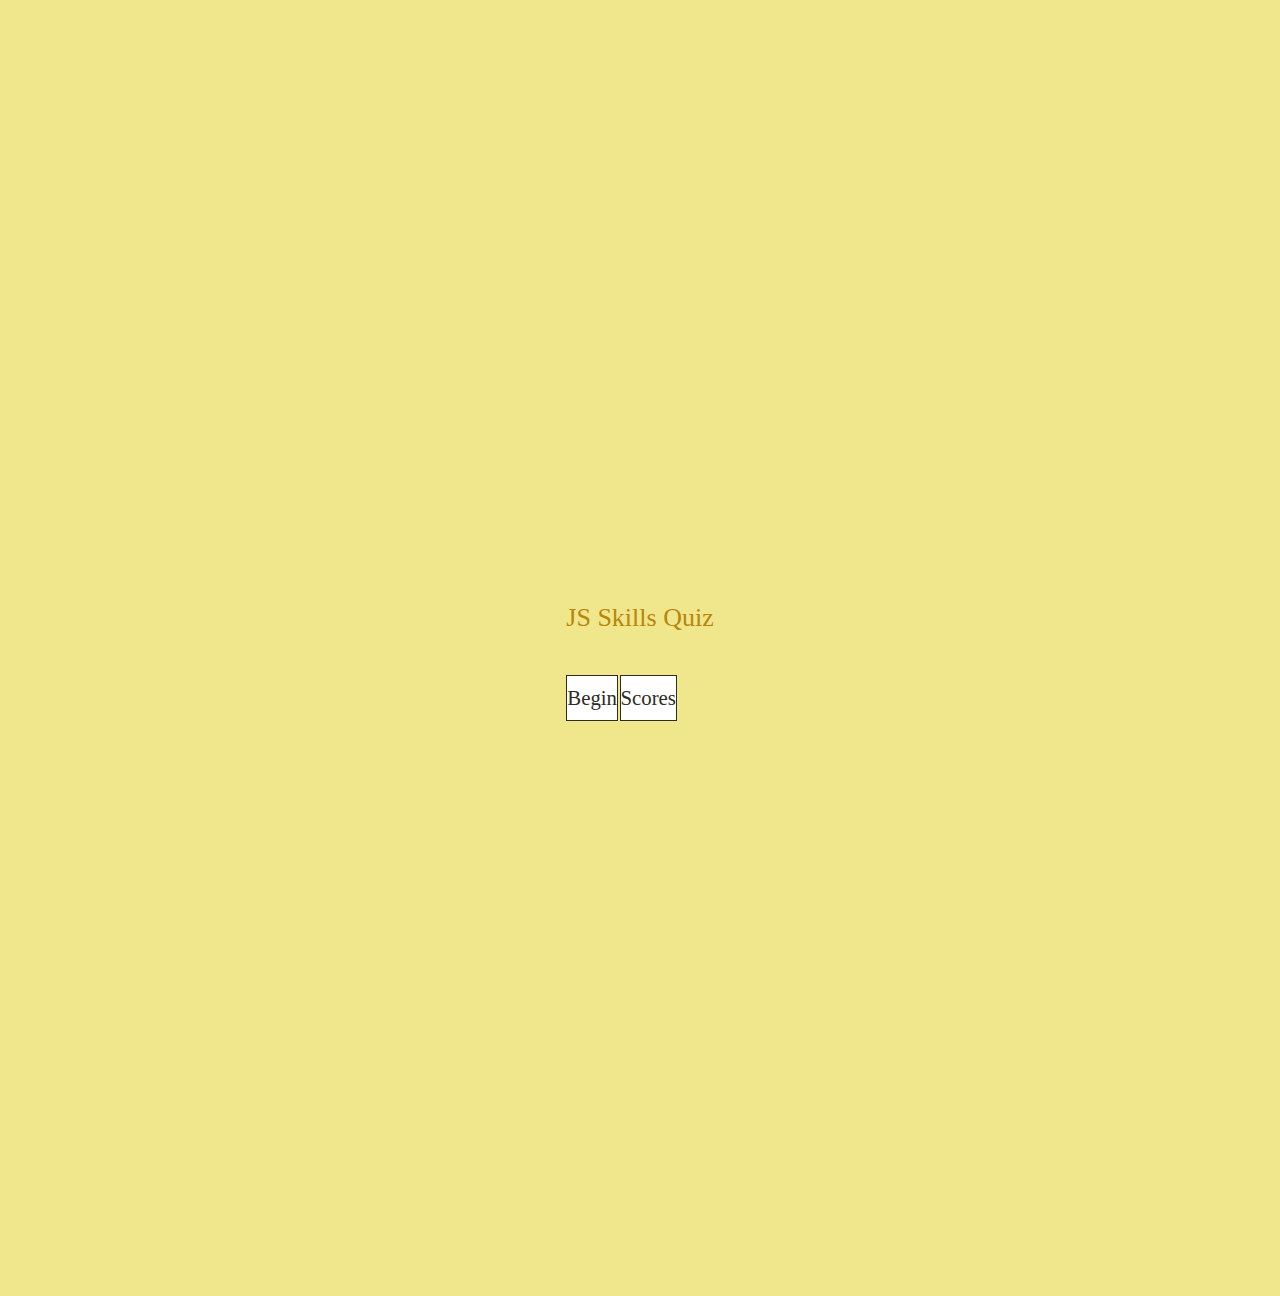
<file: index.html>
<!DOCTYPE html>
<html lang="en">
<head>
    <meta charset="UTF-8">
    <meta name="viewport" content="width=device-width, initial-scale=1.0">
    <title>JS Skills Quiz</title>
    <link rel="stylesheet" href="style.css">
</head>
<body>
    <div class="container">
      <div id="home" class="flex-center flex-column">
       <h1>JS Skills Quiz</h1>
       <a class="btn" href="/Begin.html"   >Begin</a>
       <a class="btn" href="/Scores.html"   >Scores</a>
      <div>
     <div>
   </body>
</html>
</file>
<file: style.css>
*{
    background-color:khaki;
    font-size: 65%;
}

.hero{
    box-sizing: border-box;
    font-family:'Franklin Gothic Medium', 'Arial Narrow', Arial, sans-serif;
    margin:0;
    padding: 0%;
    color: rgb(83, 57, 57)}

h1,
h2,
h3,
h4 {margin-bottom: 1rem;
}  

h1 { 
    font-size: 5.5rem;
    margin-bottom: 5.1rem;
    color: darkgoldenrod
    ; 
}

h1  {
    font-size: 2.5rem;
    font-weight: 500;
    }

h2 {
    font-size: 4.3; 
    margin-bottom: 4rem;
    font-weight: 700; 
    }

h3 {
    font-size: 3rem;
    font-weight:500;
}

.container {
    width: 100vw;
    height: 100vw;
    display: flex;
    justify-content: center;
    align-items: center;
    max-width: 80rem;
    margin: 0 auto
}

.container   {
    width: 100%;
}

.flex-column {
    flex-direction: column;
}

.flex-center {
    justify-content: center; 
    align-items: center;
}

.justify-center{
    justify-content: center;
}

.text-center{
    text-align: center;
}

.hidden {
    display:none
}

.btn {
    font-size: 2rem;
    padding:1rem 0;
    width: 20rem;
    text-align: center ;   
    border: 0.1rem solid #2e2c24;
    margin-bottom: 1rem;
    text-decoration: none;
    color: #2e2c24;
    background-color:white}

.btn:hover {
    cursor: pointer;
    box-shadow: 0 0 4rem 1.5rem 0 rgba(rgb(79, 33, 33));
    transform:translateY(-0.15);
    transition-duration: 150ms;
}

.a.btn[disabled]:hover {
    cursor:not-allowed;
    box-shadow: none;
    transform: none;
}
</file>
